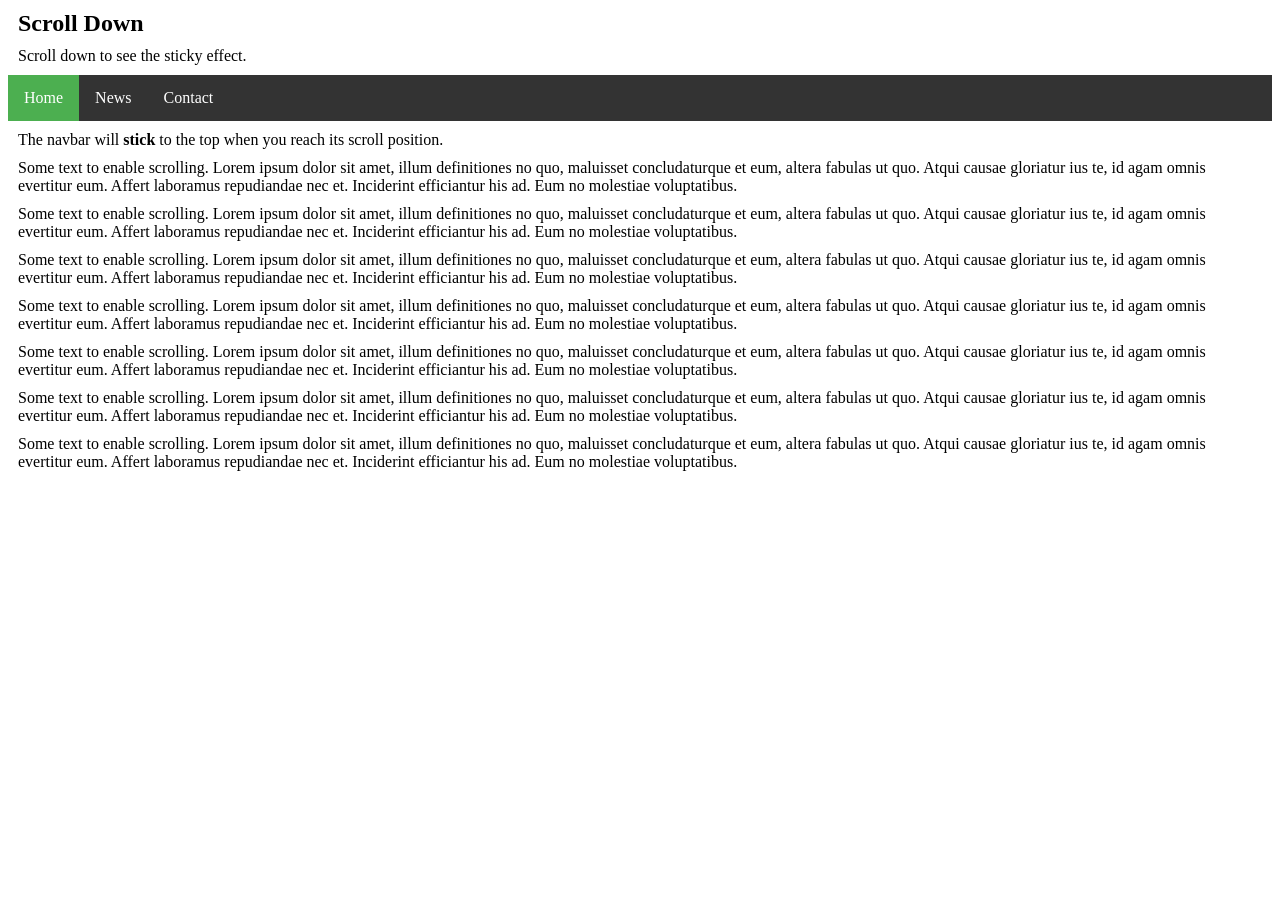
<file: index.html>
<!DOCTYPE html>
<html>
<head>
    <title> demo page</title>
    <link rel="stylesheet" href="style.css">
</head>

<body>

    <h2>Scroll Down</h2>
    <p>Scroll down to see the sticky effect.</p>

    <ul>
        <li><a class="active" href="#home">Home</a></li>
        <li><a href="#news">News</a></li>
        <li><a href="#contact">Contact</a></li>
    </ul>

    <p>The navbar will <strong>stick</strong> to the top when you reach its scroll position.</p>
    <p>Some text to enable scrolling. Lorem ipsum dolor sit amet, illum definitiones no quo, maluisset concludaturque et
        eum, altera fabulas ut quo. Atqui causae gloriatur ius te, id agam omnis evertitur eum. Affert laboramus
        repudiandae nec et. Inciderint efficiantur his ad. Eum no molestiae voluptatibus.</p>
    <p>Some text to enable scrolling. Lorem ipsum dolor sit amet, illum definitiones no quo, maluisset concludaturque et
        eum, altera fabulas ut quo. Atqui causae gloriatur ius te, id agam omnis evertitur eum. Affert laboramus
        repudiandae nec et. Inciderint efficiantur his ad. Eum no molestiae voluptatibus.</p>
    <p>Some text to enable scrolling. Lorem ipsum dolor sit amet, illum definitiones no quo, maluisset concludaturque et
        eum, altera fabulas ut quo. Atqui causae gloriatur ius te, id agam omnis evertitur eum. Affert laboramus
        repudiandae nec et. Inciderint efficiantur his ad. Eum no molestiae voluptatibus.</p>
    <p>Some text to enable scrolling. Lorem ipsum dolor sit amet, illum definitiones no quo, maluisset concludaturque et
        eum, altera fabulas ut quo. Atqui causae gloriatur ius te, id agam omnis evertitur eum. Affert laboramus
        repudiandae nec et. Inciderint efficiantur his ad. Eum no molestiae voluptatibus.</p>
    <p>Some text to enable scrolling. Lorem ipsum dolor sit amet, illum definitiones no quo, maluisset concludaturque et
        eum, altera fabulas ut quo. Atqui causae gloriatur ius te, id agam omnis evertitur eum. Affert laboramus
        repudiandae nec et. Inciderint efficiantur his ad. Eum no molestiae voluptatibus.</p>
    <p>Some text to enable scrolling. Lorem ipsum dolor sit amet, illum definitiones no quo, maluisset concludaturque et
        eum, altera fabulas ut quo. Atqui causae gloriatur ius te, id agam omnis evertitur eum. Affert laboramus
        repudiandae nec et. Inciderint efficiantur his ad. Eum no molestiae voluptatibus.</p>
    <p>Some text to enable scrolling. Lorem ipsum dolor sit amet, illum definitiones no quo, maluisset concludaturque et
        eum, altera fabulas ut quo. Atqui causae gloriatur ius te, id agam omnis evertitur eum. Affert laboramus
        repudiandae nec et. Inciderint efficiantur his ad. Eum no molestiae voluptatibus.</p>

</body>

</html>
</file>
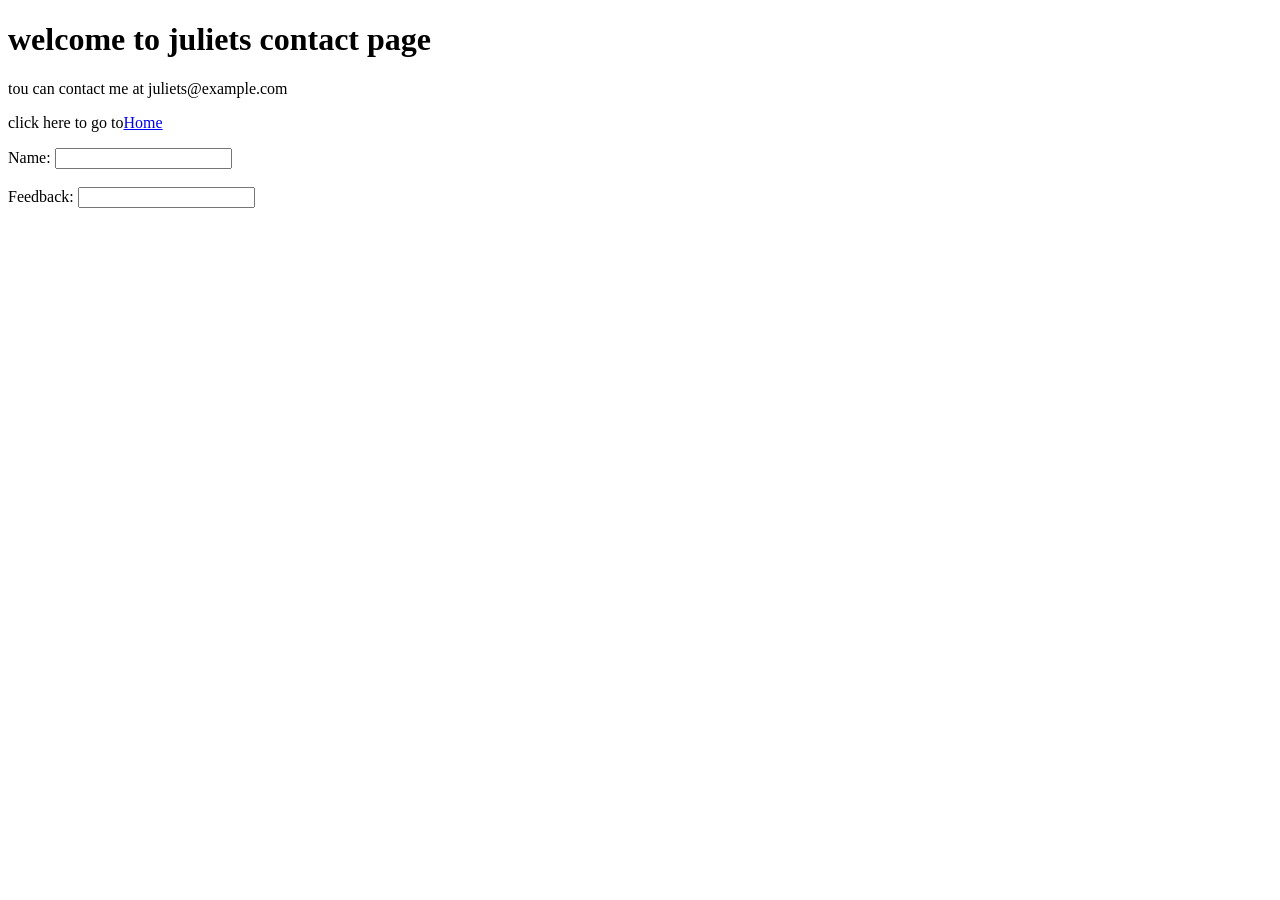
<file: contact.html>
<!DOCTYPE html>
<html lang="en">
<head>
    <meta charset="UTF-8">
    <meta name="viewport" content="width=device-width, initial-scale=1.0">
    <title>contact page</title>
</head>
<body>
    <div>
        <H1>welcome to juliets contact page</H1>
        <p>tou can contact me at juliets@example.com</p>
    </div>
    <p>click here to go to<a href="index.html">Home</a></p>
    <section>
        <form>
            <label for="name">Name:</label>
            <input type="text" id="name" name="name"><br><br>
            <label for="feedback">Feedback:</label>
            <input type="text" id="feedback" name="feedback">
        </form>
    </section>
</body>
</html>
</file>
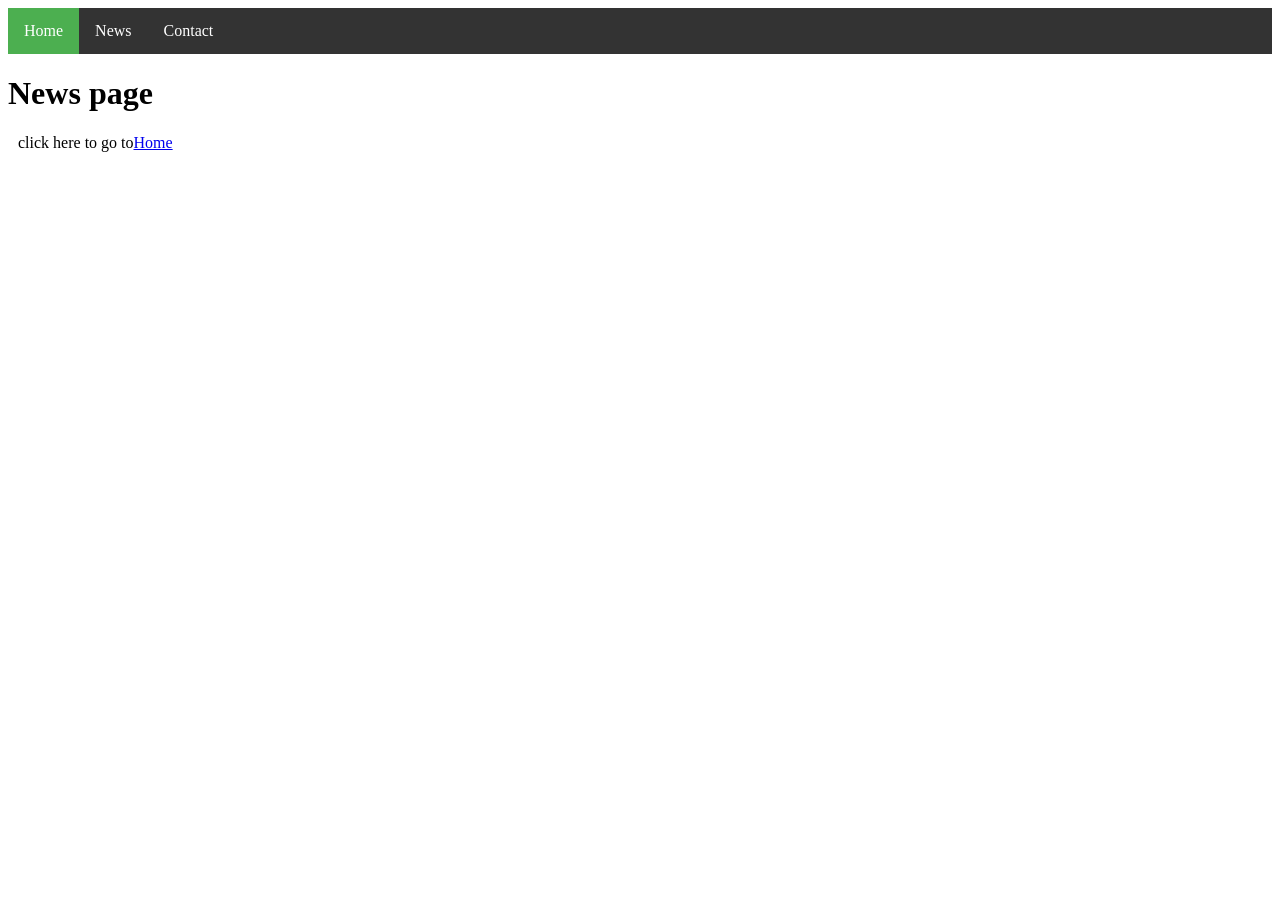
<file: news.html>
<!DOCTYPE html>
<html lang="en">

<head>
    <meta charset="UTF-8">
    <meta name="viewport" content="width=device-width, initial-scale=1.0">
    <link rel="stylesheet" href="style.css">
    <title>new</title>
</head>

<body>
    <header>
        <ul>
            <li><a class="active" href="#home">Home</a></li>
            <li><a href="#news">News</a></li>
            <li><a href="#contact">Contact</a></li>
        </ul>
    </header>
    <div>
        <h1>News page</h1>
        <p>click here to go to<a href="index.html">Home</a></p>
    </div>

</body>

</html>
</file>
<file: style.css>
style
body {
  margin: 0;
  padding: 0;
  font-size: 28px;
}

h2, p {
  margin: 10px;
}

ul {
  list-style-type: none;
  margin: 0;
  padding: 0;
  overflow: hidden;
  background-color: #333333;
  position: sticky;
  top: 0;
}

ul li {
  float: left;
}

ul li a {
  display: block;
  color: white;
  text-align: center;
  padding: 14px 16px;
  text-decoration: none;
}

ul li a:hover {
  background-color: #111111;
}

ul li a.active {
  background-color: #4CAF50;
}
</file>
